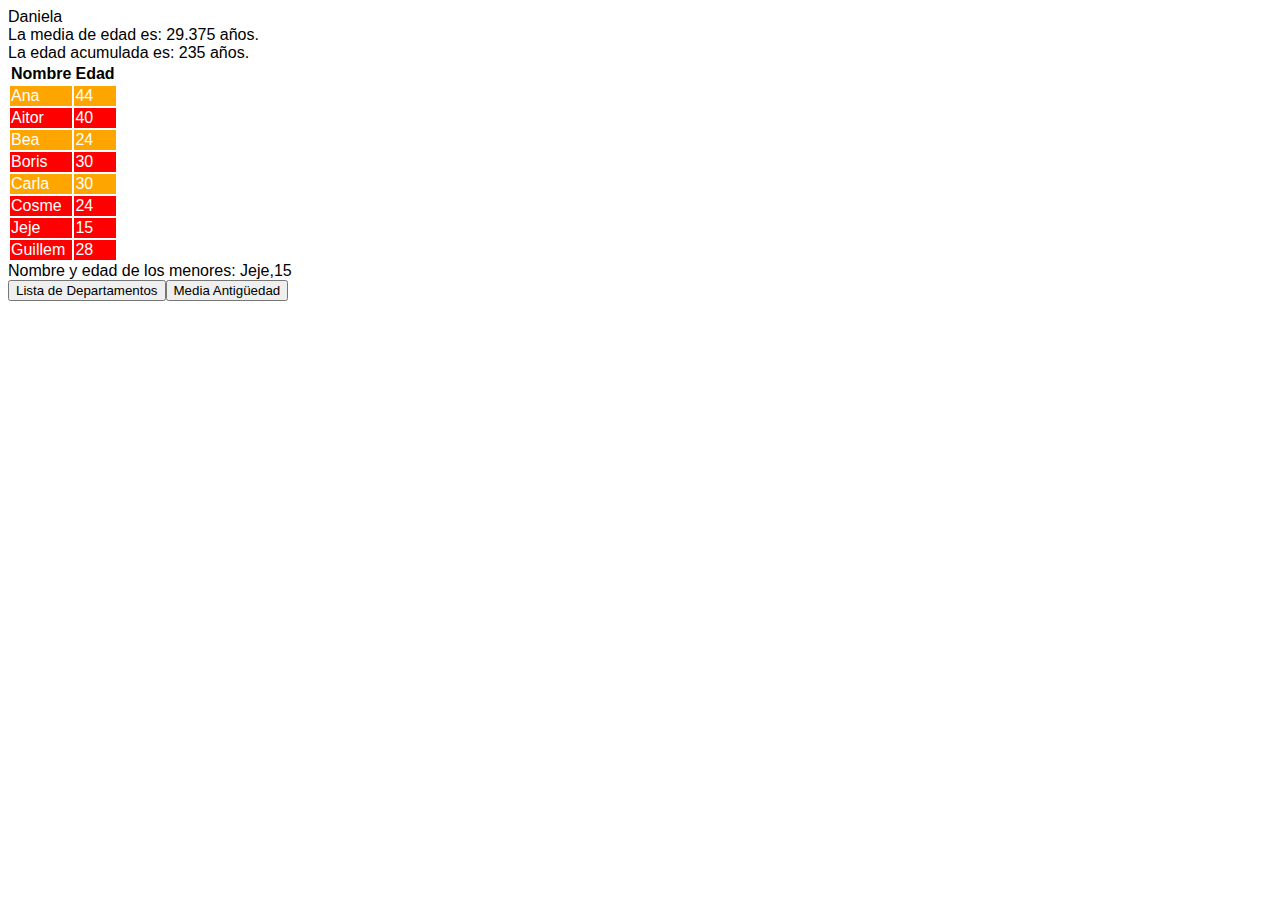
<file: index.html>
<!DOCTYPE html>
<html lang="en">
  <head>
    <meta charset="UTF-8" />
    <meta http-equiv="X-UA-Compatible" content="IE=edge" />
    <meta name="viewport" content="width=device-width, initial-scale=1.0" />
    <link rel="stylesheet" href="style.css" type="text/css" />

    <title>DOM</title>
  </head>
  <body>

    <table>
    <div id="jefe" sexo="Hombre">
      Daniela
      </div>
      
      <div class = "edadMedia">
      <span>La media de edad es: </span><span dato="media">-</span><span> años.</span><br>
      <span>La edad acumulada es: </span><span dato="acum">-</span><span> años.</span>
      </div>
      
      <tr class = "cabecera"><th>Nombre</th><th>Edad</th></tr>
      <tr id="humanos" sexo="mujer" data-departament="CEO" data-entrada-empresa="1997"><td>Ana</td><td>45</td></tr>
      <tr id="humanos" sexo="hombre" data-departament="RRHH" data-entrada-empresa="2000"><td>Aitor</td><td>40</td></tr>
      <tr id="humanos" sexo="mujer" data-departament="Secretarie" data-entrada-empresa="2020"><td>Bea</td><td>25</td></tr>
      <tr id="humanos" sexo="hombre" data-departament="Direccion" data-entrada-empresa="2012"><td>Boris</td><td>30</td></tr>
      <tr id="humanos" sexo="mujer" data-departament="Marketing" data-entrada-empresa="2010"><td>Carla</td><td>31</td></tr>
      <tr id="humanos" sexo="hombre" data-departament="Contabilidad" data-entrada-empresa="2015"><td>Cosme</td><td>24</td></tr>
      <tr id="humanos" sexo="hombre" data-departament="Contabilidad" data-entrada-empresa="2015"><td>Jeje</td><td>15</td></tr>
  
    </table>
      
      <div class="resultado">
      
      </div>

  </body>
  <script src="main.js" type="text/javascript"></script>
</html>







    
     <!-- <h1>Atributos Personalizados</h1>

    <div>
      <li id="entrenador1" data-edad="32" data-sexo="M">Joselu</li>
      <li id="entrenador2" data-edad="25" data-sexo="M">Albert</li>
      <li id="entrenador3" data-edad="24" data-sexo="M">Ayto</li>
      <li id="entrenador4" data-edad="23" data-sexo="F">Noelia</li>
      <li id="entrenador5" data-edad="51" data-sexo="M">Nestor</li>
      <li id="mostrarMedia"></li>
    </div>
    <br>
    <button onclick="edades()">Presiona para ver sus edades</button> -->
</file>
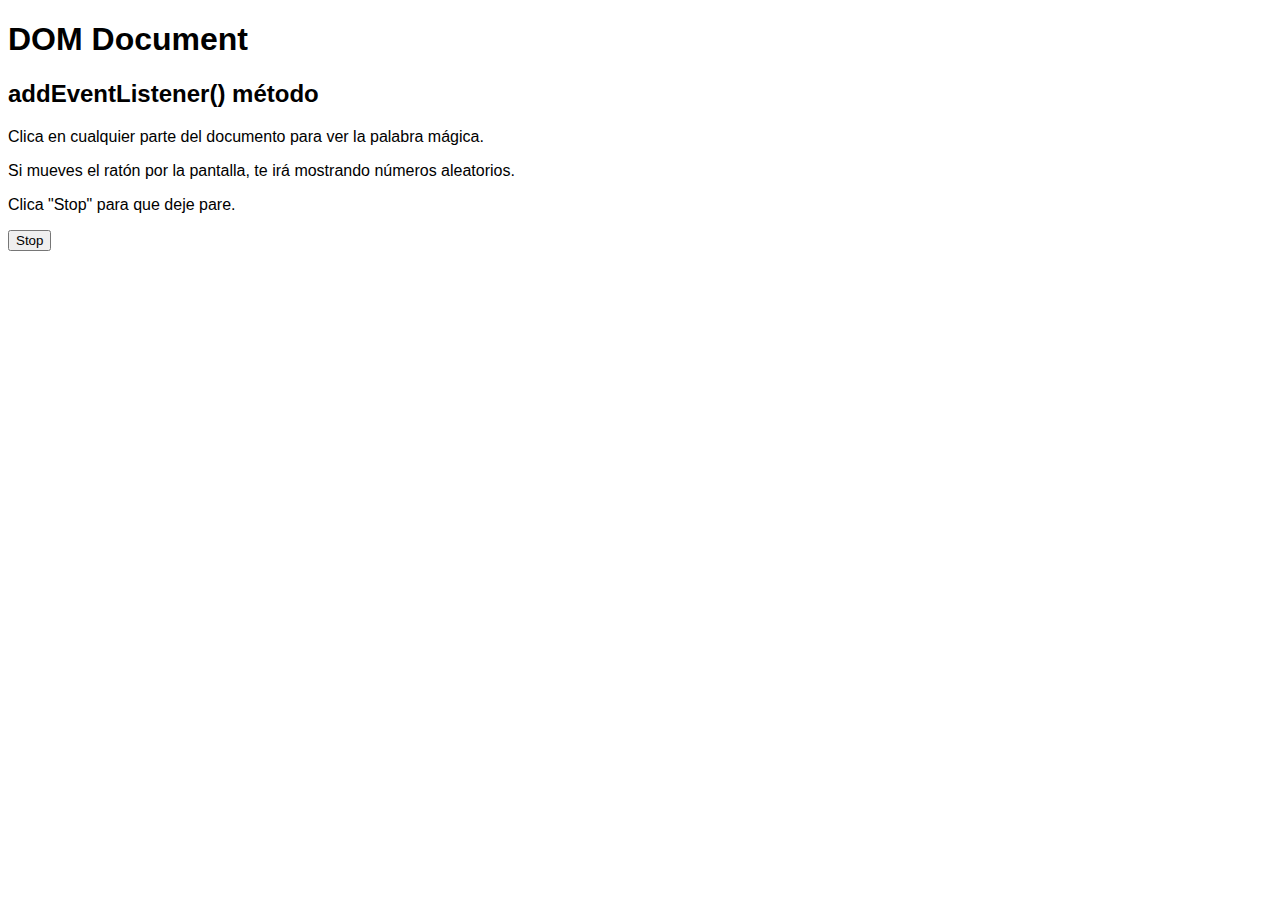
<file: document.html>
<!DOCTYPE html>
<html lang="en">
  <head>
    <meta charset="UTF-8" />
    <meta http-equiv="X-UA-Compatible" content="IE=edge" />
    <meta name="viewport" content="width=device-width, initial-scale=1.0" />
    <link rel="stylesheet" href="style.css" type="text/css" />

    <title>DOM</title>
  </head>
  <body>

    
    <h1>DOM Document</h1>

    <h2>addEventListener() método</h2>

    <p>Clica en cualquier parte del documento para ver la palabra mágica.</p>

    <p id="demo"></p>


    <p>Si mueves el ratón por la pantalla, te irá mostrando números aleatorios.</p>

    <p>Clica "Stop" para que deje pare.</p>
    
    <button onclick="eliminarControlador()">Stop</button>

    <p id="demo1"></p>
    
  </body>
  <script src="main.js" type="text/javascript"></script>
</html>
</file>
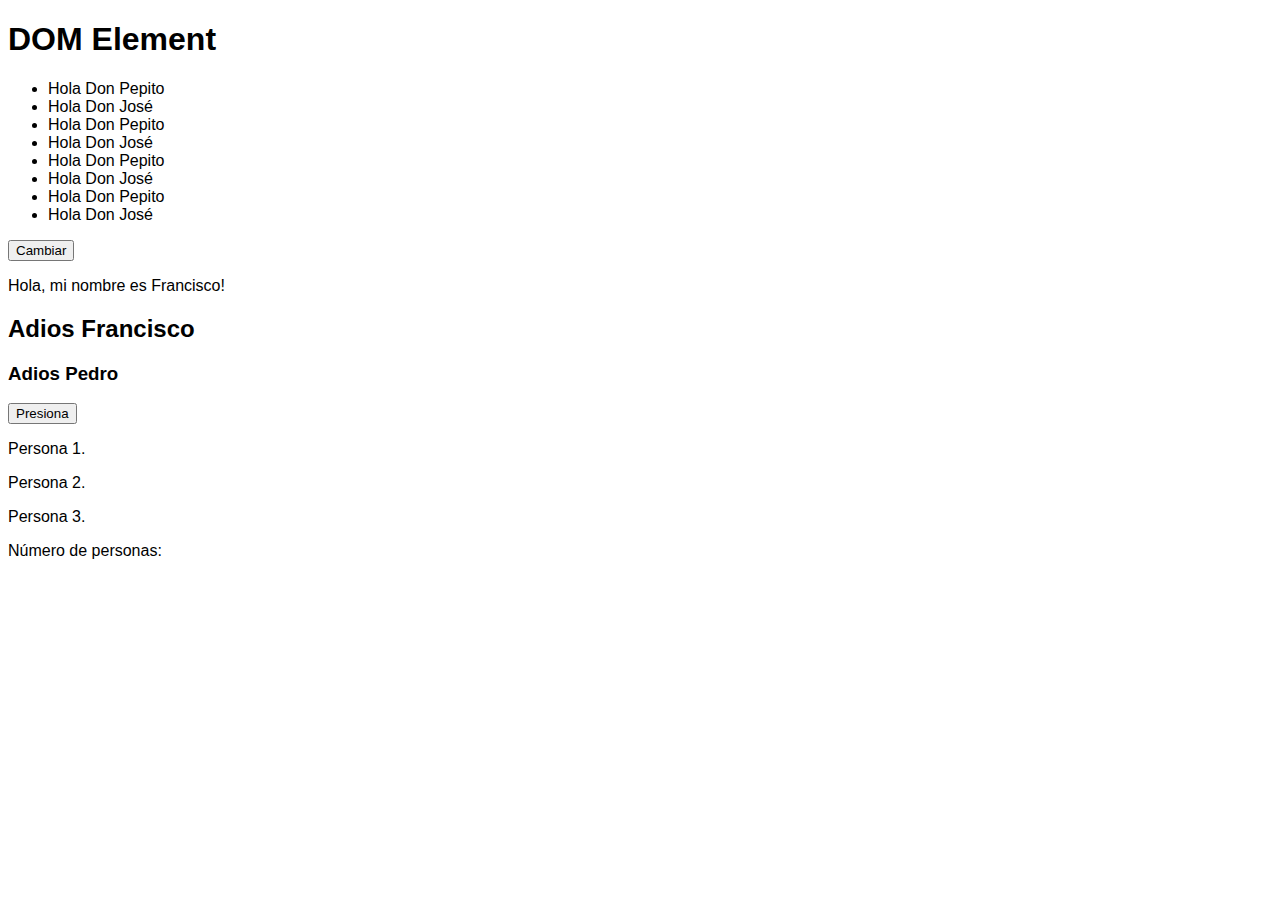
<file: element.html>
<!DOCTYPE html>
<html lang="en">
  <head>
    <meta charset="UTF-8" />
    <meta http-equiv="X-UA-Compatible" content="IE=edge" />
    <meta name="viewport" content="width=device-width, initial-scale=1.0" />
    <link rel="stylesheet" href="style.css" type="text/css" />

    <title>DOM</title>
  </head>
  <body>

    <h1>DOM Element</h1>
    <ul>
      <li>Hola Don Pepito</li>
      <li>Hola Don José</li>
      <li>Hola Don Pepito</li>
      <li>Hola Don José</li>
      <li>Hola Don Pepito</li>
      <li>Hola Don José</li>
      <li>Hola Don Pepito</li>
      <li>Hola Don José</li>
    </ul>
    <button onclick="myFunction()">Cambiar</button>

    <p id="prueba">Hola, mi nombre es Francisco!</p>

    <div id="myDIV">
        <h2 class="example">Adios Francisco</h2>
        <h3 class="example">Adios Pedro</h3>
      </div>
            
      <button onclick="cambioColor()">Presiona</button>

    <div id="myDIV1">
        <p class="personas">Persona 1.</p>
        <p class="personas">Persona 2.</p>
        <p class="personas">Persona 3.</p>
      </div>
      
      <p>Número de personas:</p>
      <p id="demo"></p>
    
  </body>
  <script src="main.js" type="text/javascript"></script>
</html>
</file>
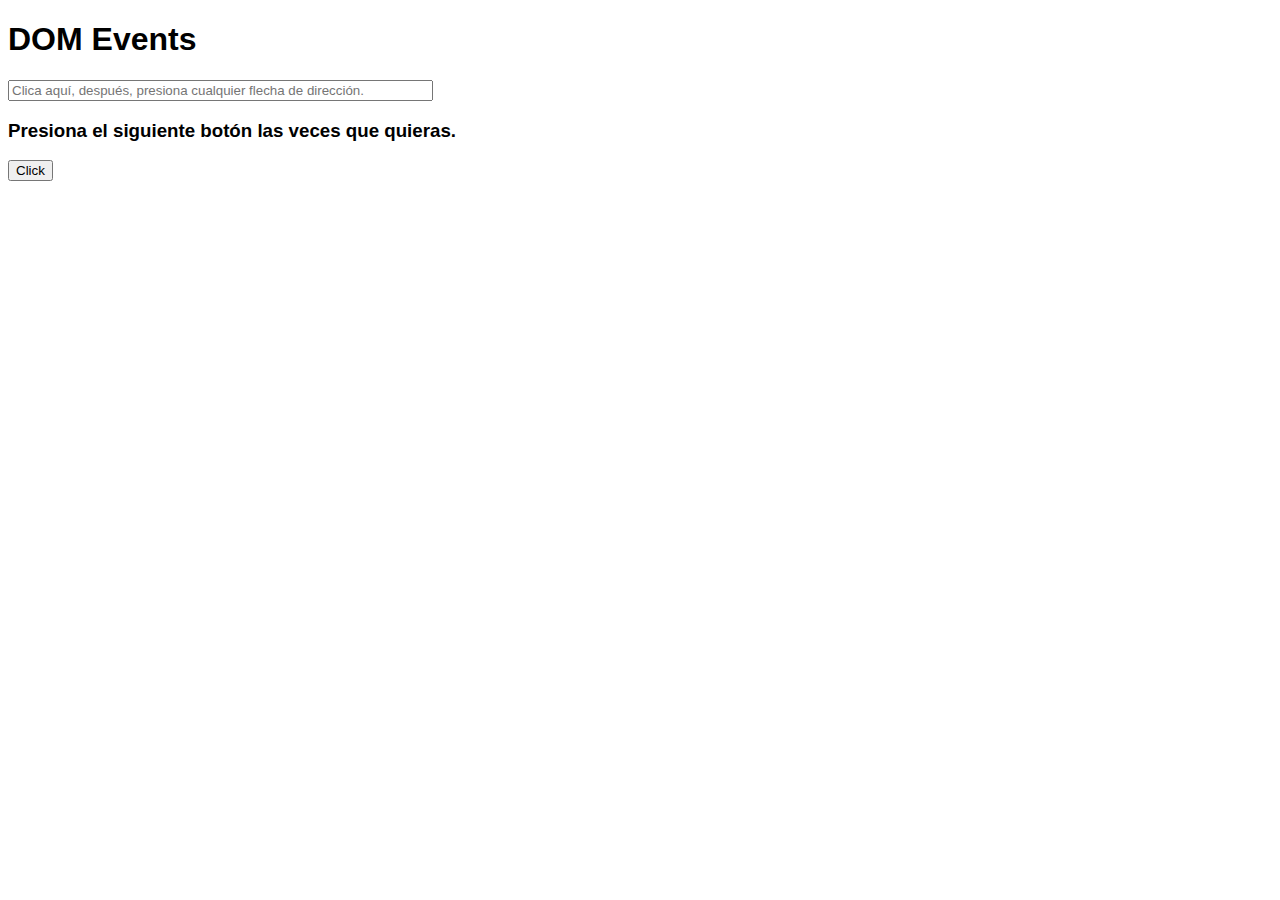
<file: events.html>
<!DOCTYPE html>
<html lang="en">
  <head>
    <meta charset="UTF-8" />
    <meta http-equiv="X-UA-Compatible" content="IE=edge" />
    <meta name="viewport" content="width=device-width, initial-scale=1.0" />
    <link rel="stylesheet" href="style.css" type="text/css" />

    <title>DOM</title>
  </head>
  <body>

    <h1>DOM Events</h1>
    
    <input placeholder="Clica aquí, después, presiona cualquier flecha de dirección." size="50">
    <p id="log"></p>

    <h3>Presiona el siguiente botón las veces que quieras.</h3>
    <button>Click</button>
    
  </body>
  <script src="main.js" type="text/javascript"></script>
</html>
</file>
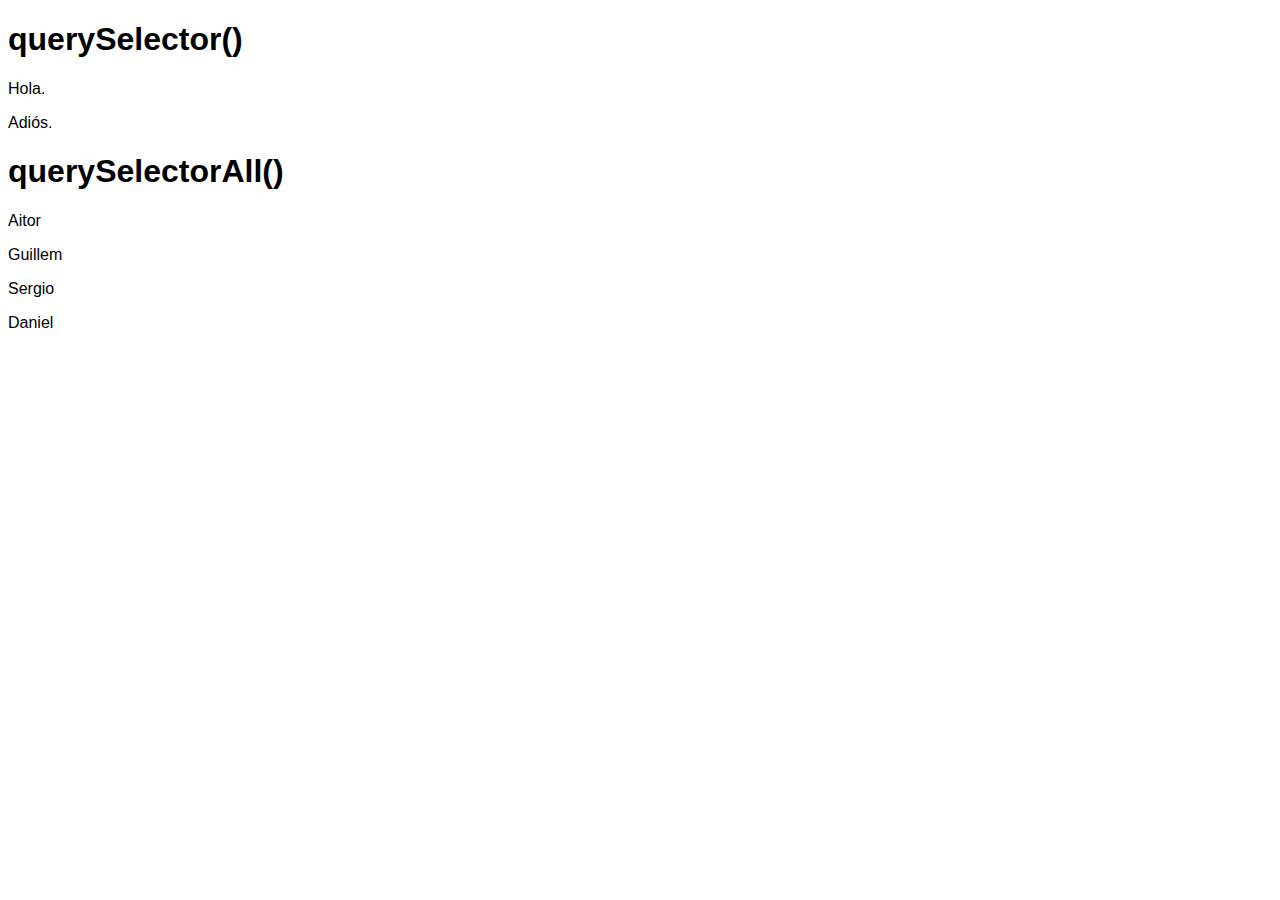
<file: querySelector.html>
<!DOCTYPE html>
<html lang="en">
  <head>
    <meta charset="UTF-8" />
    <meta http-equiv="X-UA-Compatible" content="IE=edge" />
    <meta name="viewport" content="width=device-width, initial-scale=1.0" />
    <link rel="stylesheet" href="style.css" type="text/css" />

    <title>DOM</title>
  </head>
  <body>

   
    <h1>querySelector()</h1>

    <p class="ejemplo">Hola.</p>
    <p class="ejemplo1">Adiós.</p> 
    

    <h1>querySelectorAll()</h1>
    
    <p class="alumnos">Aitor</p>
    <p class="alumnos">Guillem</p> 
    <p class="alumnos">Sergio</p> 
    <p class="alumnos">Daniel</p> 
    
  </body>
  <script src="main.js" type="text/javascript"></script>
</html>
</file>
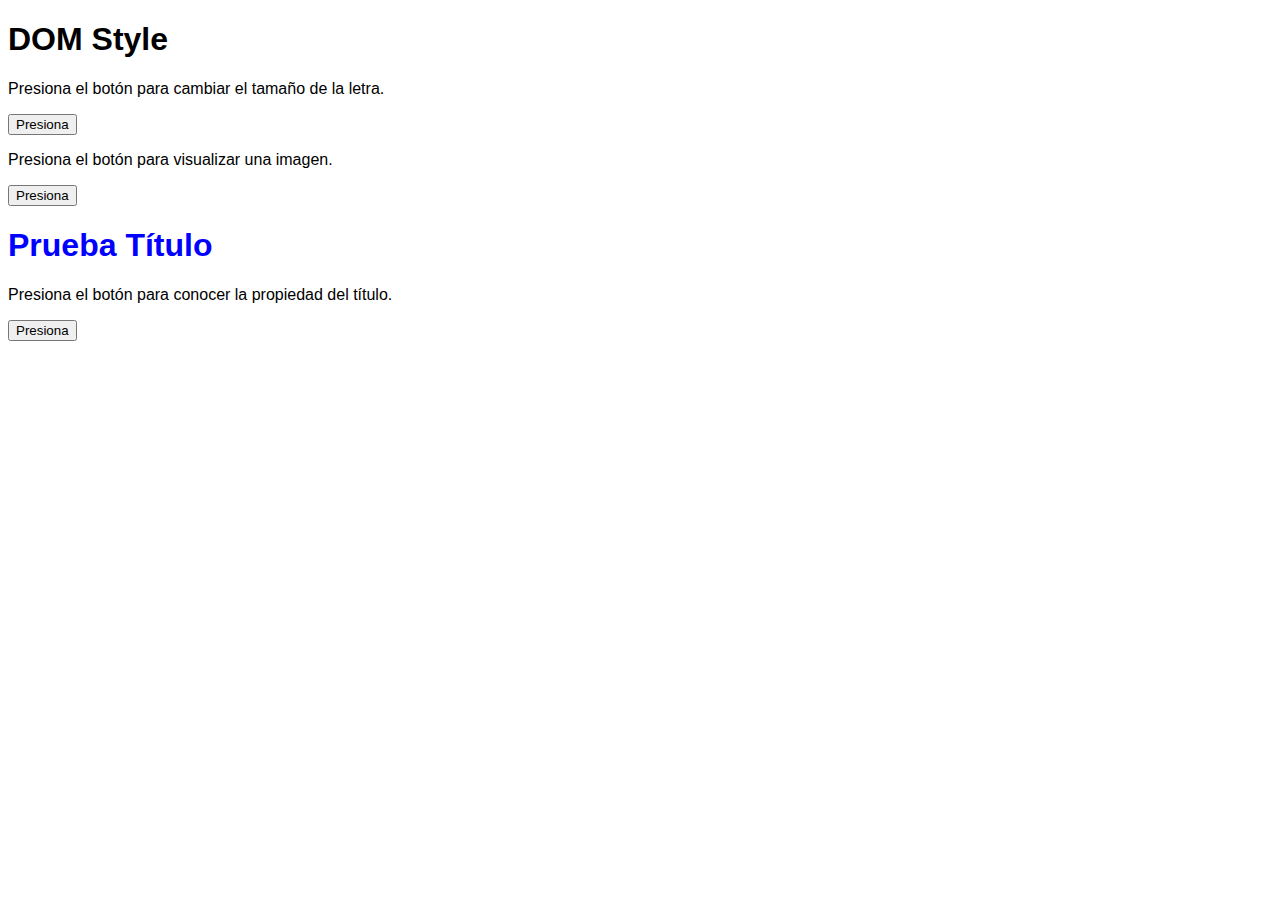
<file: style.html>
<!DOCTYPE html>
<html lang="en">
  <head>
    <meta charset="UTF-8" />
    <meta http-equiv="X-UA-Compatible" content="IE=edge" />
    <meta name="viewport" content="width=device-width, initial-scale=1.0" />
    <link rel="stylesheet" href="style.css" type="text/css" />

    <title>DOM</title>
  </head>
  <body>

    <h1>DOM Style</h1>

    <p>Presiona el botón para cambiar el tamaño de la letra.</p>
    <button onclick="tamaño()">Presiona</button>

    <p>Presiona el botón para visualizar una imagen.</p>
    <button onclick="imagen()">Presiona</button>

    <h1 id="titulo" style="color: blue">Prueba Título</h1>

    <p>Presiona el botón para conocer la propiedad del título.</p>

    <button onclick="color()">Presiona</button>

    <p id="demo"></p>
    
  </body>
  <script src="main.js" type="text/javascript"></script>
</html>
</file>
<file: style.css>
body {
  font-family: Arial, Helvetica, sans-serif;
 
}

/* tr[sexo=mujer]{
 background-color: green;
 color: white;
} */

tr[sexo=hombre]{
 background-color: red;
 color: white;
}

tr[sexo=mujer]{
 background-color: orange;
 color: white;
}


/* * {
   background-color: aqua;
   font-size: 25px; 
}

div > p {
    color: yellow;
  }

  p::first-letter {
    font-size: 200%;
    color: #8A2BE2;
  }

  .alumno2 {
      font-family: cursive;
  }


  li{
    color: rgb(0, 0, 0);
}
li[data-sexo='F'] {
    color: magenta;
} */
</file>
